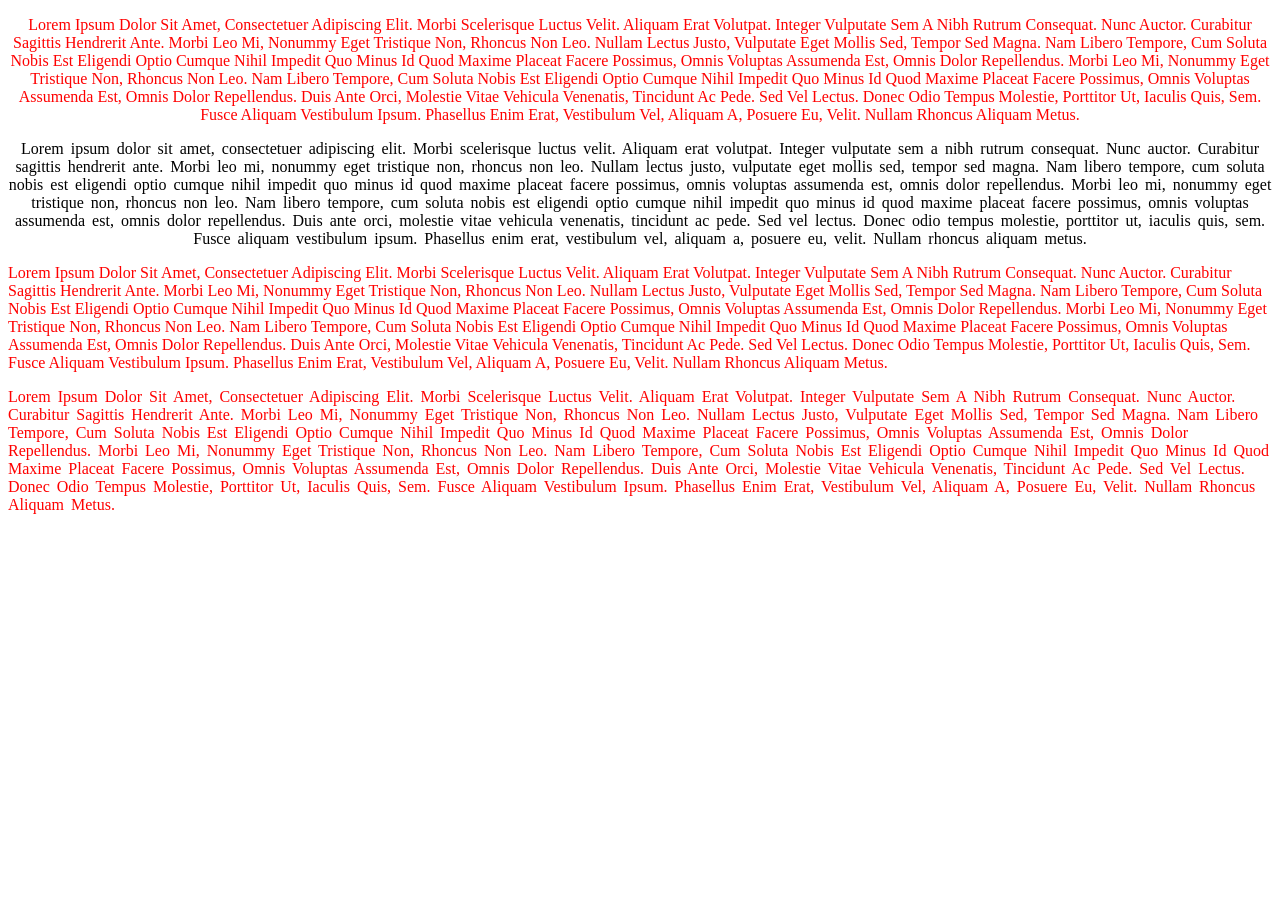
<file: 01_PZ_tridy/index.html>
<!DOCTYPE html>
<html>

<head>
  <meta charset="UTF-8">
  <title>Třídy</title>
  <link rel="stylesheet" href="css/stylesheet.css" type="text/css">
</head>

<body>

  <p class="text-align-center color-red first-letter-cap">Lorem ipsum dolor sit amet, consectetuer adipiscing elit. Morbi scelerisque luctus velit. Aliquam erat volutpat. Integer vulputate sem a nibh rutrum consequat. Nunc auctor. Curabitur sagittis hendrerit ante. Morbi leo mi, nonummy eget tristique non,
    rhoncus non leo. Nullam lectus justo, vulputate eget mollis sed, tempor sed magna. Nam libero tempore, cum soluta nobis est eligendi optio cumque nihil impedit quo minus id quod maxime placeat facere possimus, omnis voluptas assumenda est, omnis dolor
    repellendus. Morbi leo mi, nonummy eget tristique non, rhoncus non leo. Nam libero tempore, cum soluta nobis est eligendi optio cumque nihil impedit quo minus id quod maxime placeat facere possimus, omnis voluptas assumenda est, omnis dolor repellendus.
    Duis ante orci, molestie vitae vehicula venenatis, tincidunt ac pede. Sed vel lectus. Donec odio tempus molestie, porttitor ut, iaculis quis, sem. Fusce aliquam vestibulum ipsum. Phasellus enim erat, vestibulum vel, aliquam a, posuere eu, velit. Nullam
    rhoncus aliquam metus.</p>

  <p class="text-align-center word-spacing">Lorem ipsum dolor sit amet, consectetuer adipiscing elit. Morbi scelerisque luctus velit. Aliquam erat volutpat. Integer vulputate sem a nibh rutrum consequat. Nunc auctor. Curabitur sagittis hendrerit ante. Morbi leo mi, nonummy eget tristique non,
    rhoncus non leo. Nullam lectus justo, vulputate eget mollis sed, tempor sed magna. Nam libero tempore, cum soluta nobis est eligendi optio cumque nihil impedit quo minus id quod maxime placeat facere possimus, omnis voluptas assumenda est, omnis dolor
    repellendus. Morbi leo mi, nonummy eget tristique non, rhoncus non leo. Nam libero tempore, cum soluta nobis est eligendi optio cumque nihil impedit quo minus id quod maxime placeat facere possimus, omnis voluptas assumenda est, omnis dolor repellendus.
    Duis ante orci, molestie vitae vehicula venenatis, tincidunt ac pede. Sed vel lectus. Donec odio tempus molestie, porttitor ut, iaculis quis, sem. Fusce aliquam vestibulum ipsum. Phasellus enim erat, vestibulum vel, aliquam a, posuere eu, velit. Nullam
    rhoncus aliquam metus.</p>

  <p class="text-align-left color-red first-letter-cap">Lorem ipsum dolor sit amet, consectetuer adipiscing elit. Morbi scelerisque luctus velit. Aliquam erat volutpat. Integer vulputate sem a nibh rutrum consequat. Nunc auctor. Curabitur sagittis hendrerit ante. Morbi leo mi, nonummy eget tristique non,
    rhoncus non leo. Nullam lectus justo, vulputate eget mollis sed, tempor sed magna. Nam libero tempore, cum soluta nobis est eligendi optio cumque nihil impedit quo minus id quod maxime placeat facere possimus, omnis voluptas assumenda est, omnis dolor
    repellendus. Morbi leo mi, nonummy eget tristique non, rhoncus non leo. Nam libero tempore, cum soluta nobis est eligendi optio cumque nihil impedit quo minus id quod maxime placeat facere possimus, omnis voluptas assumenda est, omnis dolor repellendus.
    Duis ante orci, molestie vitae vehicula venenatis, tincidunt ac pede. Sed vel lectus. Donec odio tempus molestie, porttitor ut, iaculis quis, sem. Fusce aliquam vestibulum ipsum. Phasellus enim erat, vestibulum vel, aliquam a, posuere eu, velit. Nullam
    rhoncus aliquam metus.</p>

  <p class="text-align-left color-red first-letter-cap word-spacing">Lorem ipsum dolor sit amet, consectetuer adipiscing elit. Morbi scelerisque luctus velit. Aliquam erat volutpat. Integer vulputate sem a nibh rutrum consequat. Nunc auctor. Curabitur sagittis hendrerit ante. Morbi leo mi, nonummy eget tristique non,
    rhoncus non leo. Nullam lectus justo, vulputate eget mollis sed, tempor sed magna. Nam libero tempore, cum soluta nobis est eligendi optio cumque nihil impedit quo minus id quod maxime placeat facere possimus, omnis voluptas assumenda est, omnis dolor
    repellendus. Morbi leo mi, nonummy eget tristique non, rhoncus non leo. Nam libero tempore, cum soluta nobis est eligendi optio cumque nihil impedit quo minus id quod maxime placeat facere possimus, omnis voluptas assumenda est, omnis dolor repellendus.
    Duis ante orci, molestie vitae vehicula venenatis, tincidunt ac pede. Sed vel lectus. Donec odio tempus molestie, porttitor ut, iaculis quis, sem. Fusce aliquam vestibulum ipsum. Phasellus enim erat, vestibulum vel, aliquam a, posuere eu, velit. Nullam
    rhoncus aliquam metus.</p>

</body>

</html>
</file>
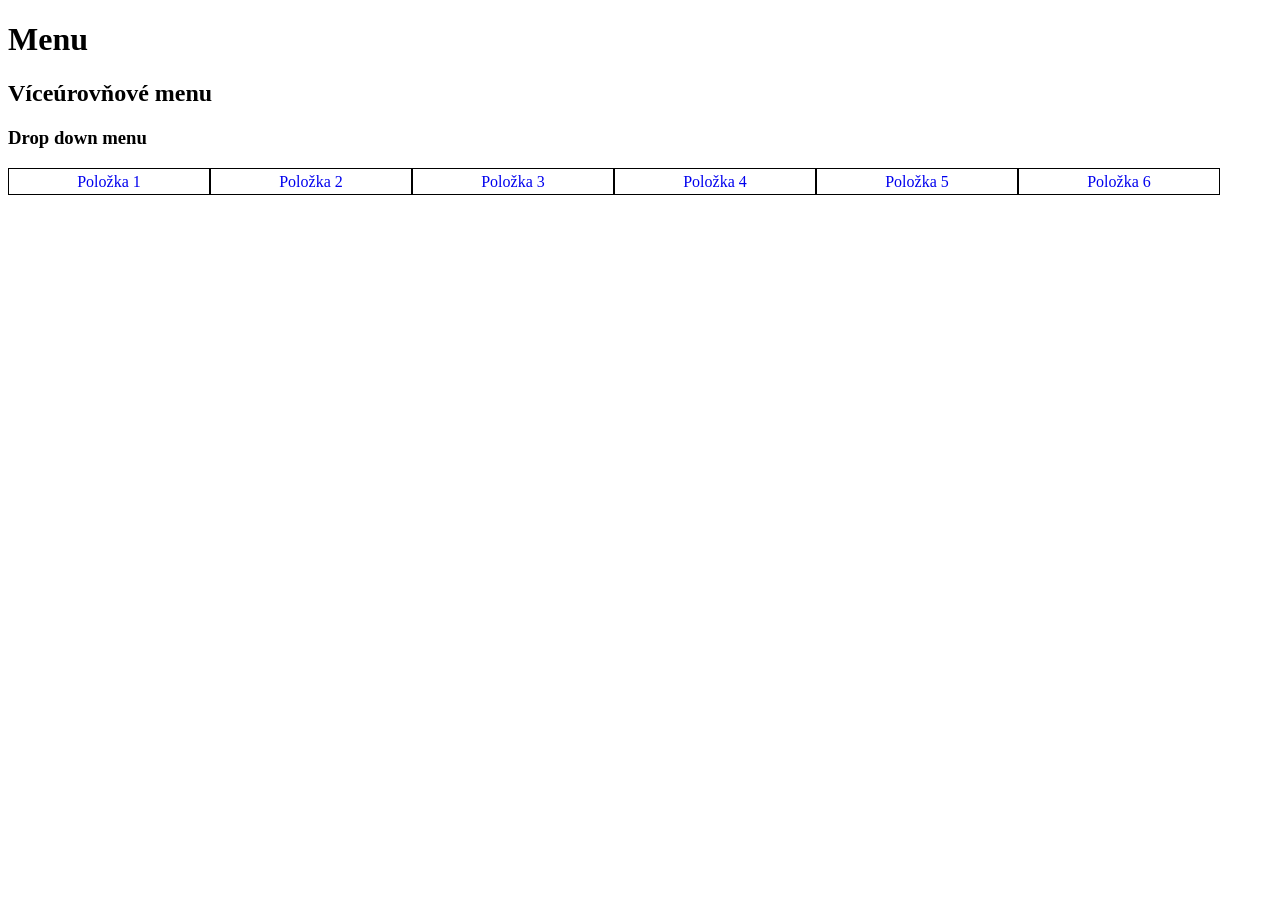
<file: 03_03_01_PZ_drop_down_menu_1/index.html>
<!DOCTYPE html>
<html>

<head>
  <meta charset="UTF-8">
  <title>Drop-down menu</title>
  <link rel="stylesheet" href="css/stylesheet.css" type="text/css">
</head>

<body>

  <h1>Menu</h1>
  <h2>Víceúrovňové menu</h2>
  <h3>Drop down menu</h3>
  <ul>
    <li><a href="#">Položka 1</a></li>
    <li><a href="#">Položka 2</a></li>
    <li><a href="#">Položka 3</a>
      <ul>
        <li><a href="#">Položka 3.1</a></li>
        <li><a href="#">Položka 3.2</a></li>
        <li><a href="#">Položka 3.3</a></li>
        <li><a href="#">Položka 3.4</a></li>
      </ul>
    </li>
    <li><a href="#">Položka 4</a></li>
    <li><a href="#">Položka 5</a></li>
    <li><a href="#">Položka 6</a></li>
  </ul>

</body>

</html>
</file>
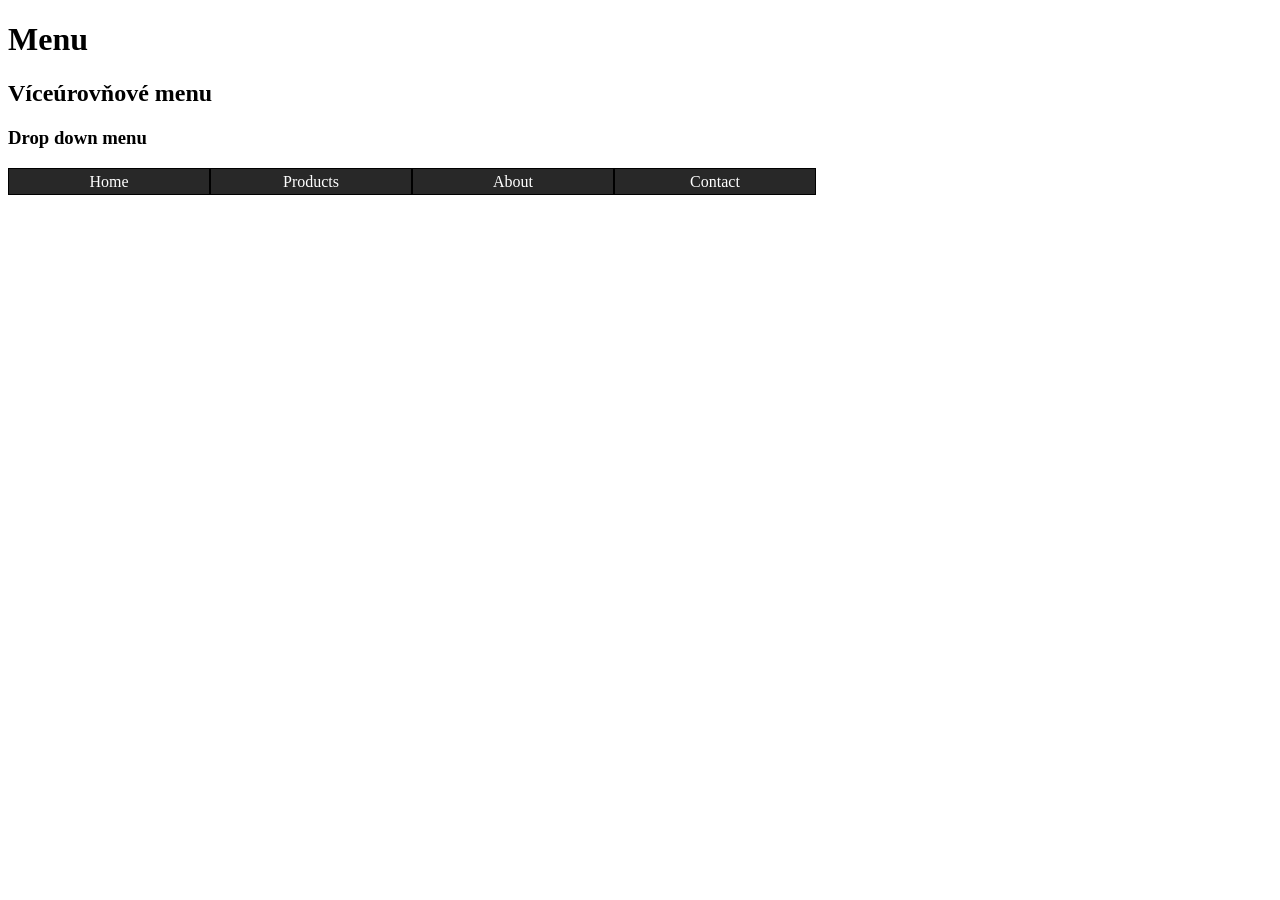
<file: 03_03_01_PZ_drop_down_menu_2/index.html>
<!DOCTYPE html>
<html>

<head>
  <meta charset="UTF-8">
  <title>Drop-down menu</title>
  <link rel="stylesheet" href="css/stylesheet.css" type="text/css">
</head>

<body>

  <h1>Menu</h1>
  <h2>Víceúrovňové menu</h2>
  <h3>Drop down menu</h3>
  <ul>
    <li><a href="#">Home</a></li>
    <li><a href="#">Products</a>
      <ul>
        <li><a href="#">Product 1</a></li>
        <li><a href="#">Product 2</a></li>
        <li><a href="#">Product 3</a></li>
      </ul>
    </li>
    <li><a href="#">About</a></li>
    <li><a href="#">Contact</a></li>
  </ul>

</body>

</html>
</file>
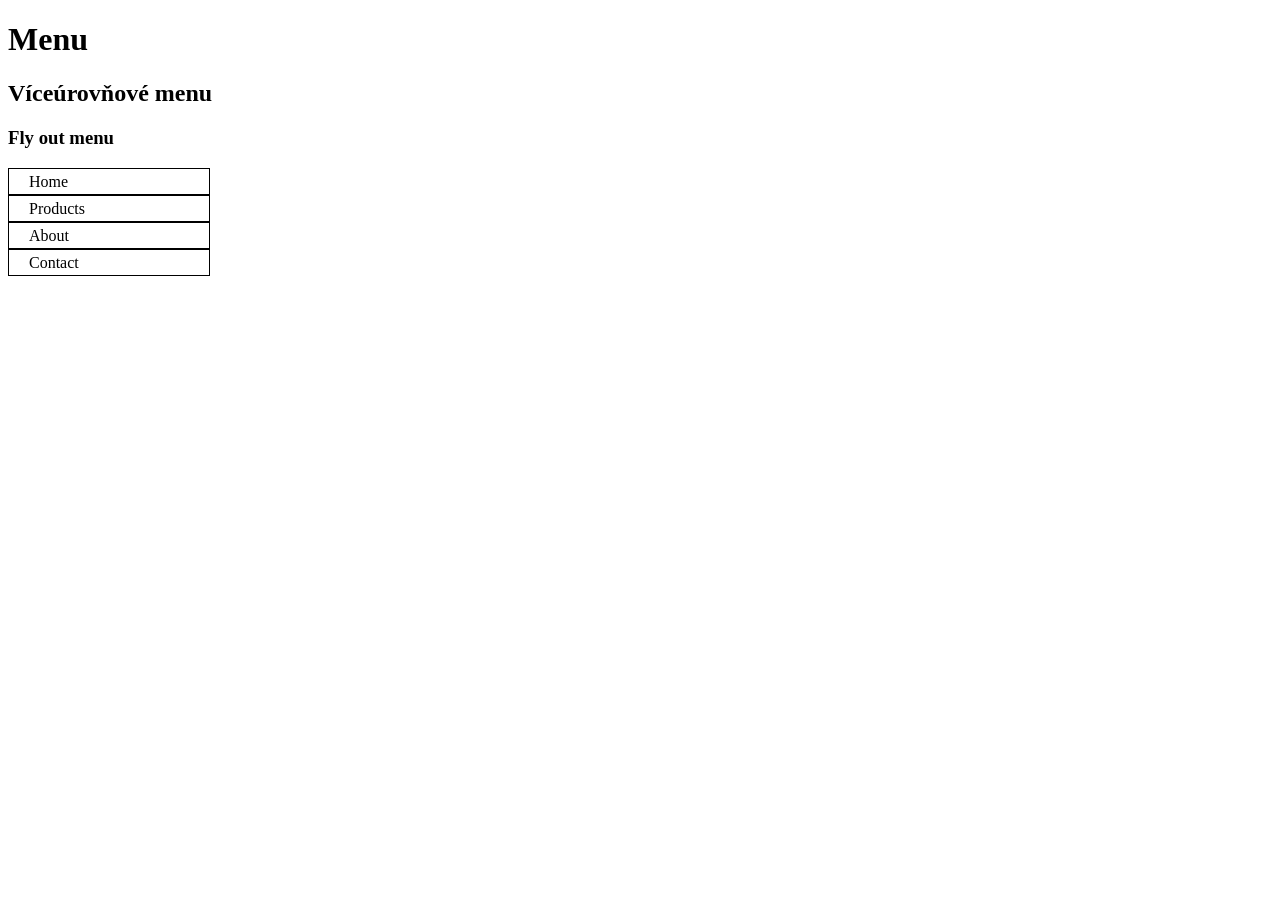
<file: 03_03_02_PZ_fly_out_menu/index.html>
<!DOCTYPE html>
<html>

<head>
  <meta charset="UTF-8">
  <title>Fly-out menu</title>
  <link rel="stylesheet" href="css/stylesheet.css" type="text/css">
</head>

<body>
  <h1>Menu</h1>
  <h2>Víceúrovňové menu</h2>
  <h3>Fly out menu</h3>
  <ul>
    <li><a href="#">Home</a></li>
    <li class="fly"><a href="#">Products</a>
      <ul>
        <li><a href="#">Product 1</a></li>
        <li class="fly"><a href="#">Product 2</a>
          <ul>
            <li><a href="#">Sub Product </a></li>
            <li><a href="#">Sub Product</a></li>
          </ul>
        </li>
      </ul>
    </li>
    <li><a href="#">About</a></li>
    <li><a href="#">Contact</a></li>
  </ul>
</body>

</html>
</file>
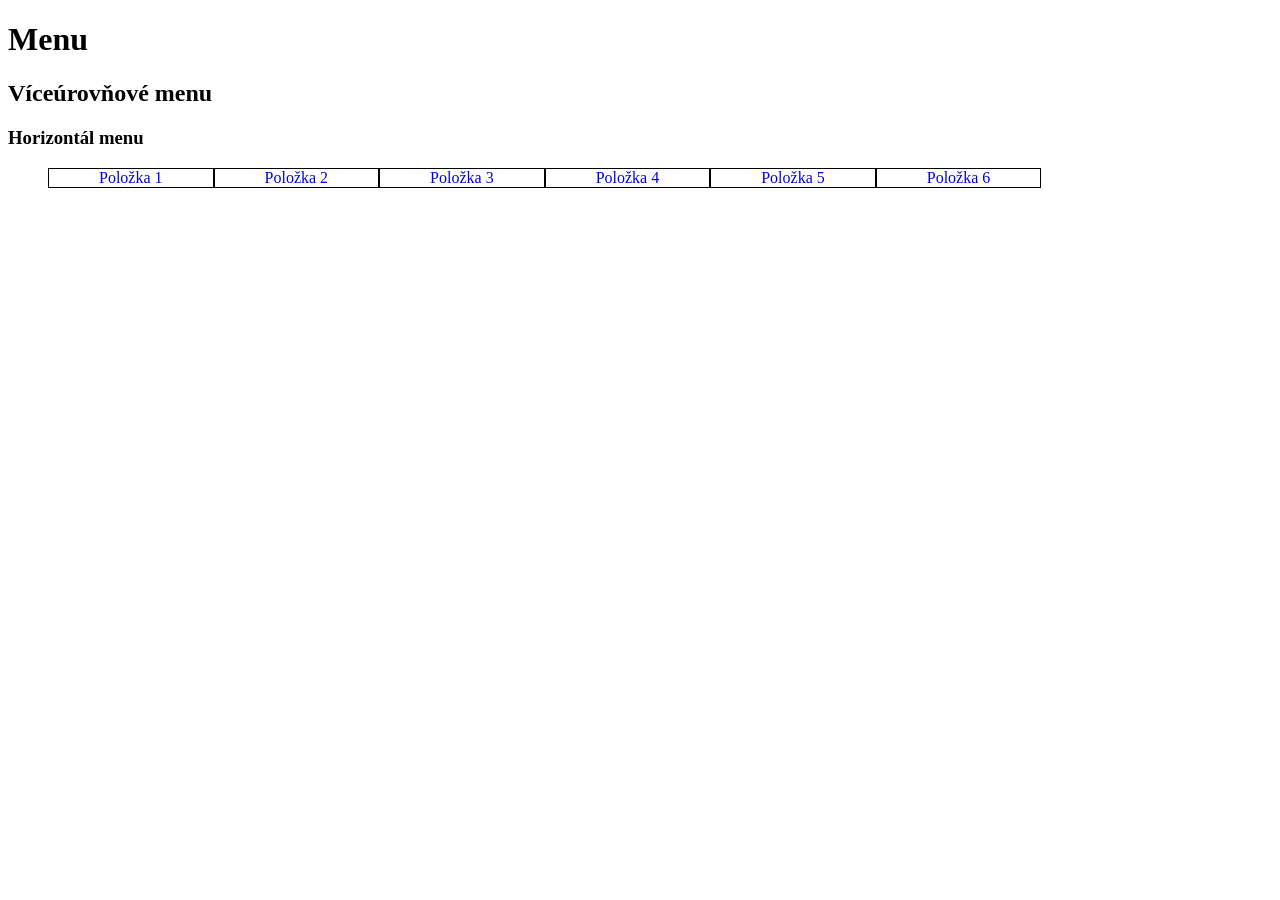
<file: 03_03_04_PZ_horizontalni_menu_1/index.html>
<!DOCTYPE html>
<html>

<head>
  <meta charset="UTF-8">
  <title>title</title>
  <link rel="stylesheet" href="css/stylesheet.css" type="text/css">
</head>

<body>
  <h1>Menu</h1>
  <h2>Víceúrovňové menu</h2>
  <h3>Horizontál menu</h3>
  <ul>
    <li><a href="#">Položka 1</a></li>
    <li><a href="#">Položka 2</a></li>
    <li class="slide"><a href="#">Položka 3</a>
      <ul>
        <li><a href="#">Položka 3.1</a></li>
        <li><a href="#">Položka 3.2</a></li>
        <li><a href="#">Položka 3.3</a></li>
        <li><a href="#">Položka 3.4</a></li>
      </ul>
    </li>
    <li><a href="#">Položka 4</a></li>
    <li><a href="#">Položka 5</a></li>
    <li><a href="#">Položka 6</a></li>
  </ul>
</body>

</html>
</file>
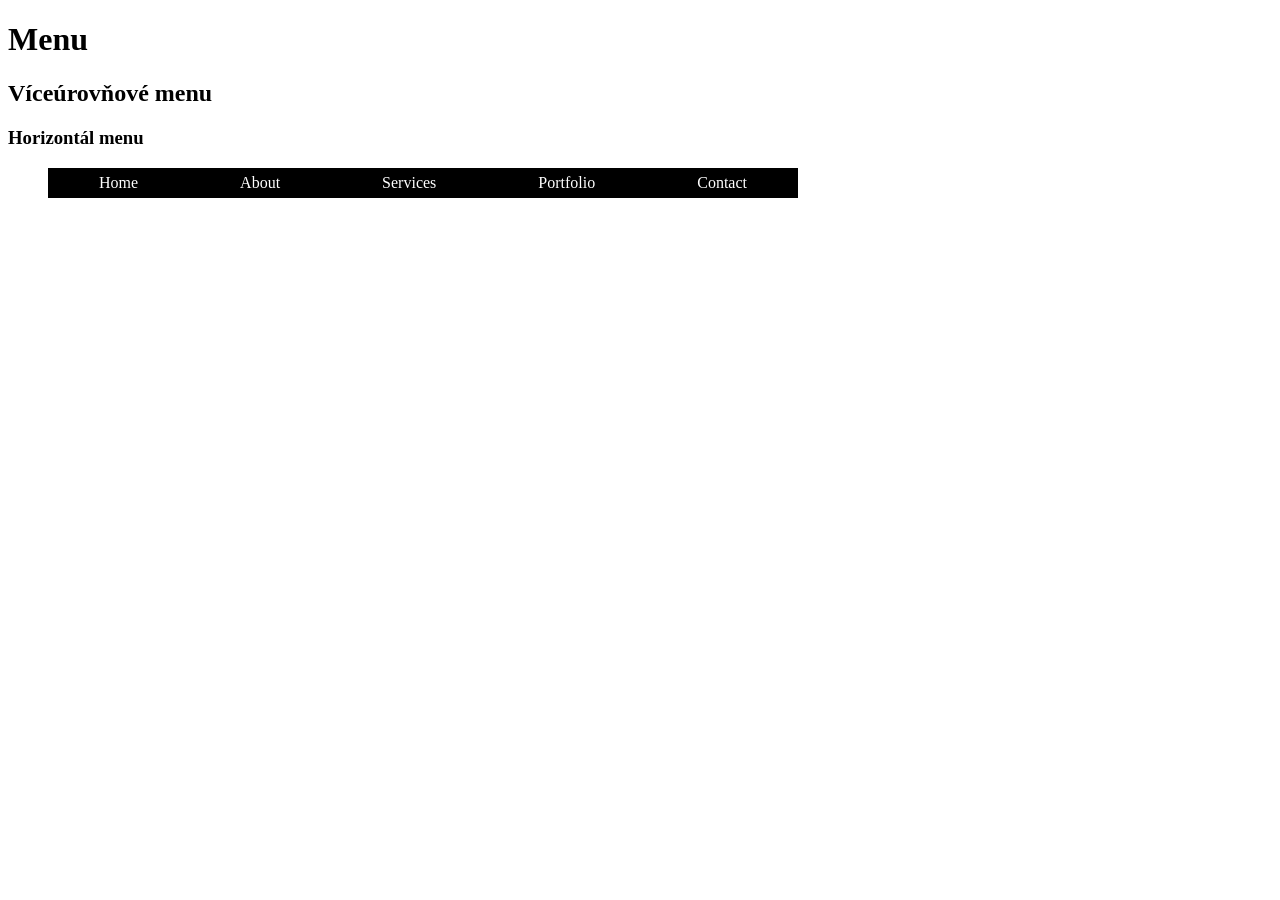
<file: 03_03_04_PZ_horizontalni_menu_2/index.html>
<!DOCTYPE html>
<html>

<head>
  <meta charset="UTF-8">
  <title>title</title>
  <link rel="stylesheet" href="css/stylesheet.css" type="text/css">
</head>

<body>
  <h1>Menu</h1>
  <h2>Víceúrovňové menu</h2>
  <h3>Horizontál menu</h3>
  <ul>
    <li><a href="#">Home</a></li>
    <li class="slide"><a href="#">About</a>
      <ul>
        <li><a href="#">The Company</a></li>
        <li><a href="#">The Team</a></li>
        <li><a href="#">Careers</a></li>
      </ul>
    </li>
    <li><a href="#">Services</a></li>
    <li><a href="#">Portfolio</a></li>
    <li><a href="#">Contact</a></li>
  </ul>
</body>

</html>
</file>
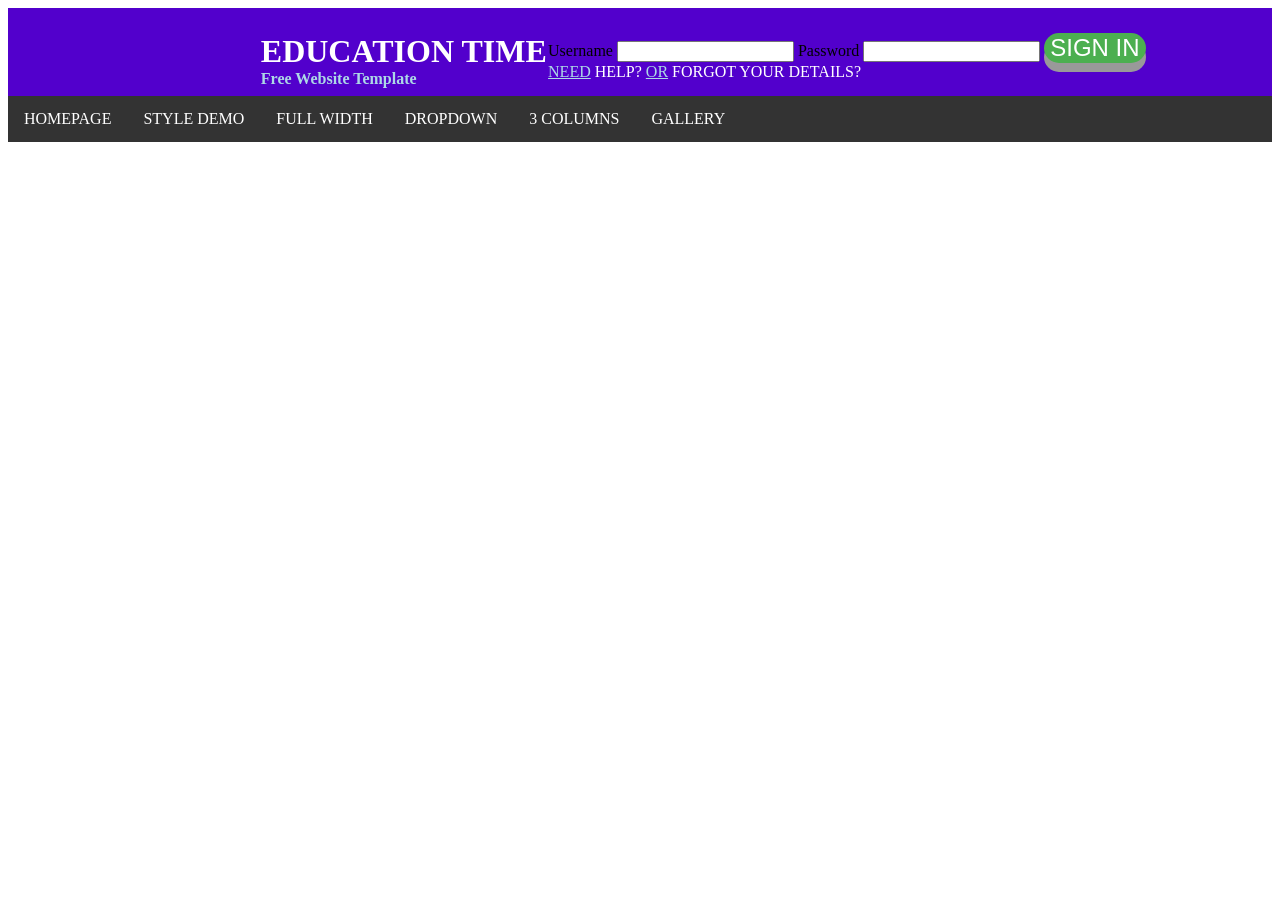
<file: ZJ3_PZ2/index.html>
<!DOCTYPE html>
<html>
  <head>
    <meta charset="UTF-8">
    <title>Hlavička stránky</title>
    <link rel="stylesheet" href="css/stylesheet.css" type="text/css">
  </head>
  <body>
      <header>
          <div class="left">
            <h1 class="white rpa main-header">EDUCATION TIME</h1>
            <h4 class="rpa light-blue">Free Website Template</h4>
          </div>
          
          <div id="signin">
            <form>
                <label for="signin-username">Username</label>
                <input type="text" id="signin-username">
                <label for="signin-password">Password</label>
                <input type="text" id="signin-password">
                <input type="submit" value="SIGN IN" id="signin-submit">
            </form>
                <p id="signin-help"><a href="#">NEED</a> HELP? <a href="#">OR</a> FORGOT YOUR DETAILS?</p>
            </div>
          
      </header>

      <nav>
          <ul id="menu">
              <li><a href="#">HOMEPAGE</a></li>
              <li><a href="#">STYLE DEMO</a></li>
              <li><a href="#">FULL WIDTH</a></li>
              <li><a href="#">DROPDOWN</a></li>
              <li><a href="#">3 COLUMNS</a></li>
              <li><a href="#">GALLERY</a></li>
          </ul>
      </nav>
  
  </body>
</html>
</file>
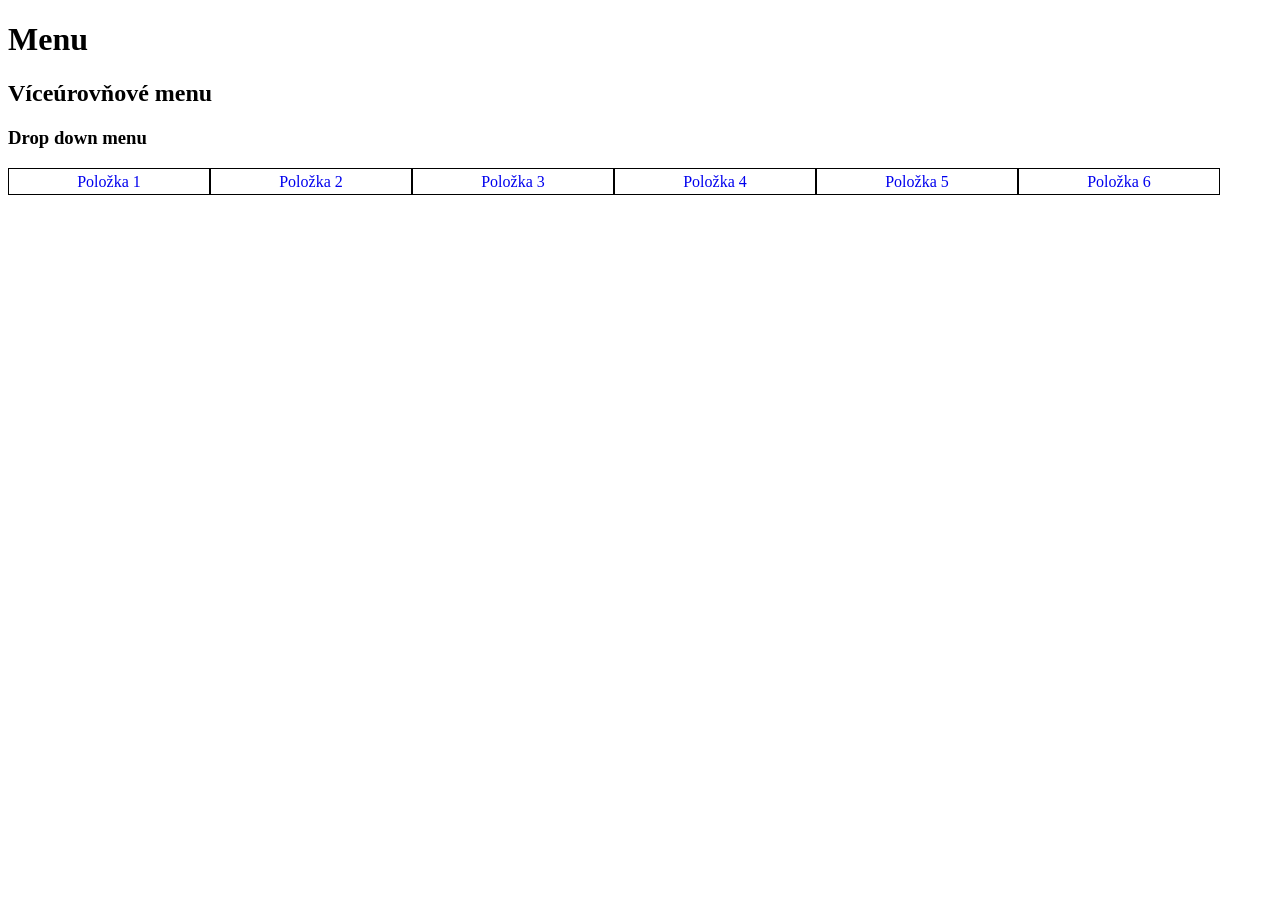
<file: ZJ3_PZ4.1/index.html>
<!DOCTYPE html>
<html>

<head>
  <meta charset="UTF-8">
  <title>Drop-down menu</title>
  <link rel="stylesheet" href="css/stylesheet.css" type="text/css">
</head>

<body>

  <h1>Menu</h1>
  <h2>Víceúrovňové menu</h2>
  <h3>Drop down menu</h3>
  <ul>
    <li><a href="#">Položka 1</a></li>
    <li><a href="#">Položka 2</a></li>
    <li><a href="#">Položka 3</a>
      <ul>
        <li><a href="#">Položka 3.1</a></li>
        <li><a href="#">Položka 3.2</a></li>
        <li><a href="#">Položka 3.3</a></li>
        <li><a href="#">Položka 3.4</a></li>
      </ul>
    </li>
    <li><a href="#">Položka 4</a></li>
    <li><a href="#">Položka 5</a></li>
    <li><a href="#">Položka 6</a></li>
  </ul>

</body>

</html>
</file>
<file: 01_PZ_tridy/css/stylesheet.css>
p
{
  font-size: 16px;
}

.text-align-center
{
  text-align: center;
}

.text-align-left
{
  text-align: left
}

.color-red
{
  color: red;
}

.first-letter-cap
{
  text-transform: capitalize;
}

.word-spacing
{
  word-spacing: 3px;
}
</file>
<file: 03_03_01_PZ_drop_down_menu_1/css/stylesheet.css>
p
{
  font-size: 16px;
}

ul
{
  display: block;
  position: relative;
  padding: 0px;
}

ul li
{
  float: left;
  position: relative;
  list-style-type: none;
}

ul li a
{
  border: solid 1px black;
  text-align: center;
  text-decoration: none;
  display: block;
  width: 200px;
  line-height: 25px;
}

ul li a:hover
{
  background-color: yellow;
}

ul li ul
{
  display: none;
  position: absolute;
}

ul li:hover ul
{
  display: block;
}

ul li ul li a
{
    width: 220px;
}

ul li ul li
{
  float: none;
}

ul li ul li a:hover
{
  background-color: green;
}
</file>
<file: 03_03_01_PZ_drop_down_menu_2/css/stylesheet.css>
p
{
  font-size: 16px;
}

ul
{
  display: block;
  position: relative;
  padding: 0px;
}

ul li
{
  float: left;
  position: relative;
  list-style-type: none;
}

ul li a
{
  color: white;
  background-color: #282828;
  border: solid 1px black;
  text-align: center;
  text-decoration: none;
  display: block;
  width: 200px;
  line-height: 25px;
}

ul li a:hover
{
  background-color: #1E90FF;
}

ul li ul
{
  display: none;
  position: absolute;
}

ul li:hover ul
{
  display: block;
}

ul li ul li a
{
    width: 220px;
    text-align: left;
    padding-left: 20px; 
}

ul li ul li
{
  float: none;
}

ul li ul li a:hover
{
  background-color: #1E90FF;
}
</file>
<file: 03_03_02_PZ_fly_out_menu/css/stylesheet.css>
p
{
  font-size: 16px;
}

ul
{
  display: block;
  position: relative;
  padding: 0px;
  margin: 0px;
}

ul li
{
  position: relative;
  list-style-type: none;
  padding: 0px;
  margin: 0px;
}

ul li ul
{
  position: absolute;
  margin-left: 201px;
  top: 0px;
  display: none;
  z-index: 100;
}

ul li:hover ul
{
  display: block;
}

ul li ul li ul, ul li:hover ul li ul
{
  display: none;
}

ul li:hover ul li:hover ul
{
  display: block;
  z-index: 200;
}

ul li a
{
  color: black;
  padding-left: 20px;
  border: solid 1px black;
  display: block;
  width: 180px;
  line-height: 25px;
  text-decoration: none;
}

ul li a:hover
{
  color: white;
  background-color: #009900;
}
</file>
<file: 03_03_04_PZ_horizontalni_menu_1/css/stylesheet.css>
a
{
  text-decoration: none;
}

/* První úroveň */
ul li:hover
{
  background-color: yellow;
}

ul li ul
{
  display: none;
}

ul
{
  display: block;
  width: 100%;

}

ul li
{
  border: 1px solid black;
  display: block;
  float: left;
  padding-left: 50px;
  padding-right: 50px;
}

/* */

/* Druhá úroveň */
li:hover ul
{
  display: block;
  position: absolute;
  left: 8px;
  z-index: 200;
}

ul li ul li
{
  background-color: red;
}
/* */
</file>
<file: 03_03_04_PZ_horizontalni_menu_2/css/stylesheet.css>
a
{
  text-decoration: none;
}

/* První úroveň */
ul li:hover
{
  background-color: blue
}

ul li ul
{
  display: none;
}

ul
{
  display: block;
  width: 100%;

}

ul li
{
  background-color: black;
  border: 1px solid black;
  display: block;
  float: left;
  padding-top: 5px;
  padding-bottom: 5px;
  padding-left: 50px;
  padding-right: 50px;
}

ul li a
{
  color: #FFFFFF;
}

/* */

/* Druhá úroveň */
li:hover ul
{
  display: block;
  position: absolute;
  left: 8px;
  z-index: 200;
}

ul li ul li
{
  margin-bottom: 20px;
  background-color: blue;
}

ul li ul li a
{
  color: white;
}

ul li ul li:hover
{
  background-color: black;
}
/* */
</file>
<file: ZJ3_PZ2/css/stylesheet.css>
header
{
    background-color: #5200cc;
    padding-top: 2%;
    padding-bottom: 5%;
}

.white{color: white;}

.light-blue {color: lightblue;}

#menu
{
    list-style-type: none;
    margin: 0;
    padding: 0;
    overflow: hidden;
    background-color: #333;
}

#menu li 
{
    display: inline;
    float: left;
}

#menu li a
{
    display: block;
    color: white;
    text-align: center;
    padding: 14px 16px;
    text-decoration: none;
}

#menu li a:hover
{
    background-color: #111;
}

.rpa
{
    margin: 0;
    padding: 0;
}

.left
{
    margin-left: 20%;
    float: left;
}

/*      */



#signin
{
    display: block;
    float: right;
    margin-right: 10%;
    
}

#signin-submit
{
    color: #fff;
    background-color: #4CAF50;
    text-align: center;
    border-radius: 15px;
    font-size: 24px;
    border: none;
    cursor: pointer;
    text-decoration: none;
    outline: none;
    box-shadow: 0 9px #999;
}
#signin-submit:hover{background-color: #3e8e41;}
#signin-submit:active
{
    background-color: #3e8e41;
    box-shadow: 0 5px #666;
    transform: translate(4px);
}

#signin-help {color: white; margin: 0;}
#signin-help a{color: lightblue;}
</file>
<file: ZJ3_PZ4.1/css/stylesheet.css>
p
{
  font-size: 16px;
}

ul
{
  display: block;
  position: relative;
  padding: 0px;
}

ul li
{
  float: left;
  position: relative;
  list-style-type: none;
}

ul li a
{
  border: solid 1px black;
  text-align: center;
  text-decoration: none;
  display: block;
  width: 200px;
  line-height: 25px;
}

ul li a:hover
{
  background-color: yellow;
}

ul li ul
{
  display: none;
  position: absolute;
}

ul li:hover ul
{
  display: block;
}

ul li ul li a
{
    width: 220px;
}

ul li ul li
{
  float: none;
}

ul li ul li a:hover
{
  background-color: green;
}
</file>
